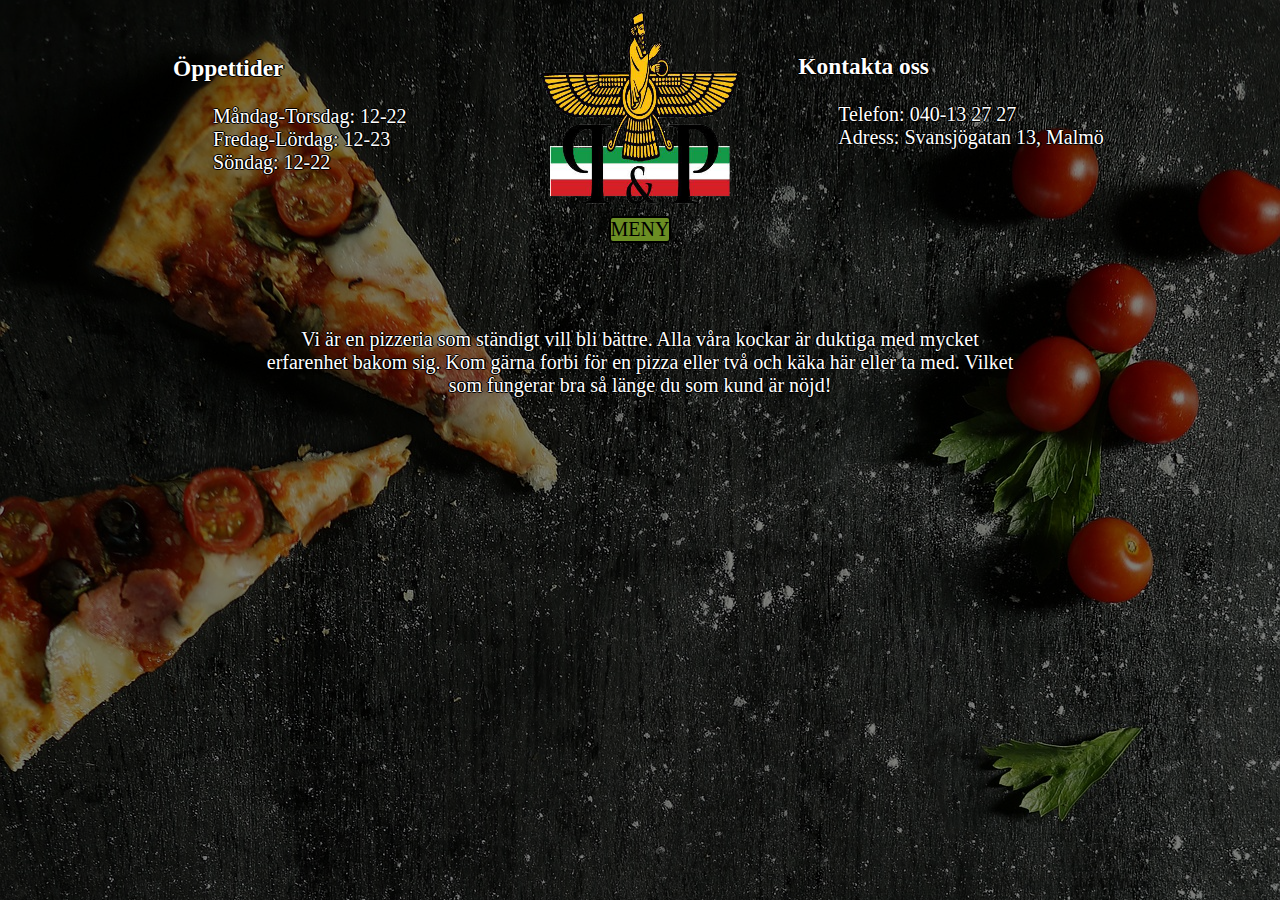
<file: index.html>
<!DOCTYPE html>
<html>
<head>
	<title>Persepolis Pizzeria</title>
	
	
	<link rel="icon" type="image.png" href="img/favicon-16x16.png" sizes="16x16">

	<link rel="stylesheet" type="text/css" href="css/style.css">

	<meta charset="utf-8">

	<meta name="viewport" content="width=1080" minpagewidth ="1050">
	<meta name="MobileOptimized" content="320">
	<meta name="HandHeldFriendly" content="true">
	<meta name="format-detection" content="telephone=no">
</head>
<body>

<header>
	<table class="tableCenter">
		<tr>
			<td class="text1">
	<h3>Öppettider</h3>
	<ul>
		<li>Måndag-Torsdag: 12-22</li>
		<li>Fredag-Lördag: 12-23</li>
		<li>Söndag: 12-22</li>
	</ul>
	</td>

	<td class="logo">
	<img src="img/logo2.png" width="200" height="200" alt="logo">
	</td>

	<td class="text2">
	<h3>Kontakta oss</h3>
	<ul>
		<li>Telefon: 040-13 27 27</li>
		<li>Adress: Svansjögatan 13, Malmö</li>
	</ul>
	</td>
	</tr>
	</table>
</header>

	<nav>
		<a href="meny.html" class="button"> MENY </a>
	</nav>

	<section>
		<p>Vi är en pizzeria som ständigt vill bli bättre. Alla våra kockar är duktiga med mycket erfarenhet bakom sig. Kom gärna forbi för en pizza eller två och käka här eller ta med. Vilket som fungerar bra så länge du som kund är nöjd!</p>
	</section>

</body>
</html>
</file>
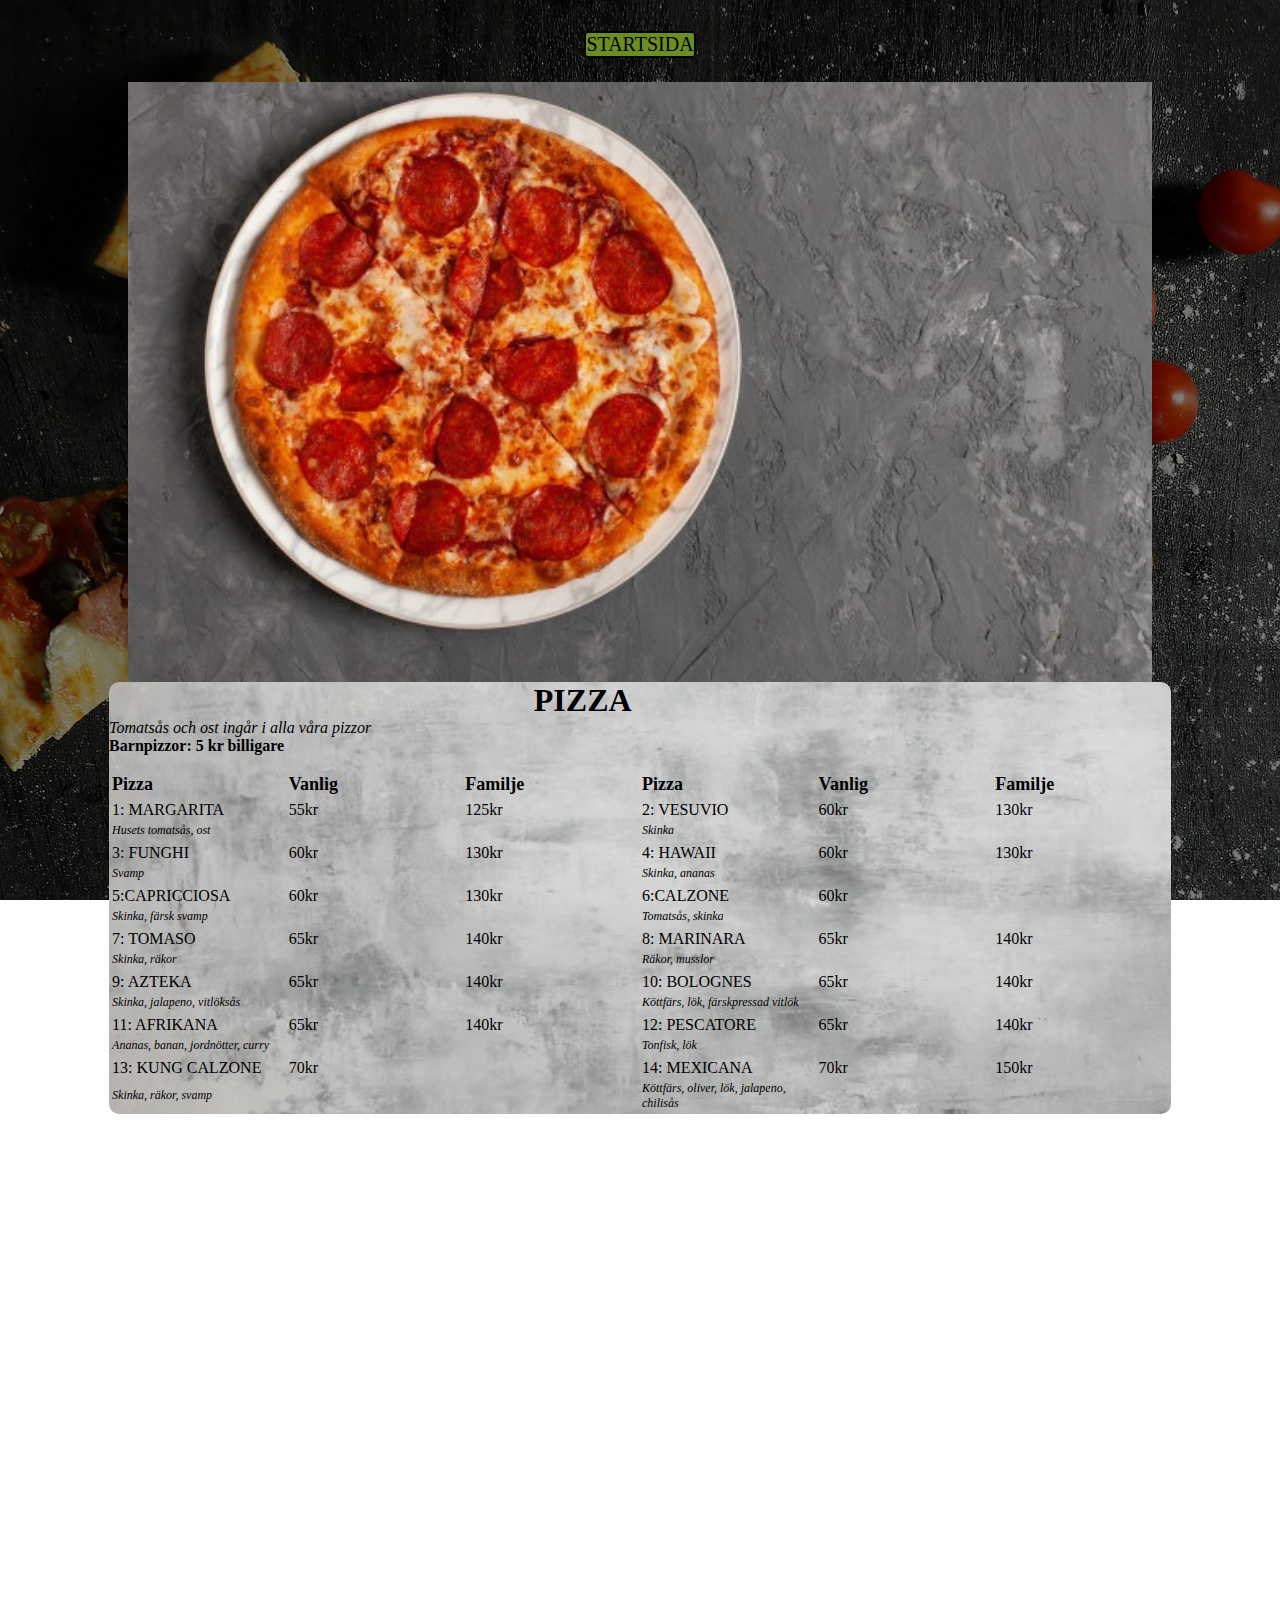
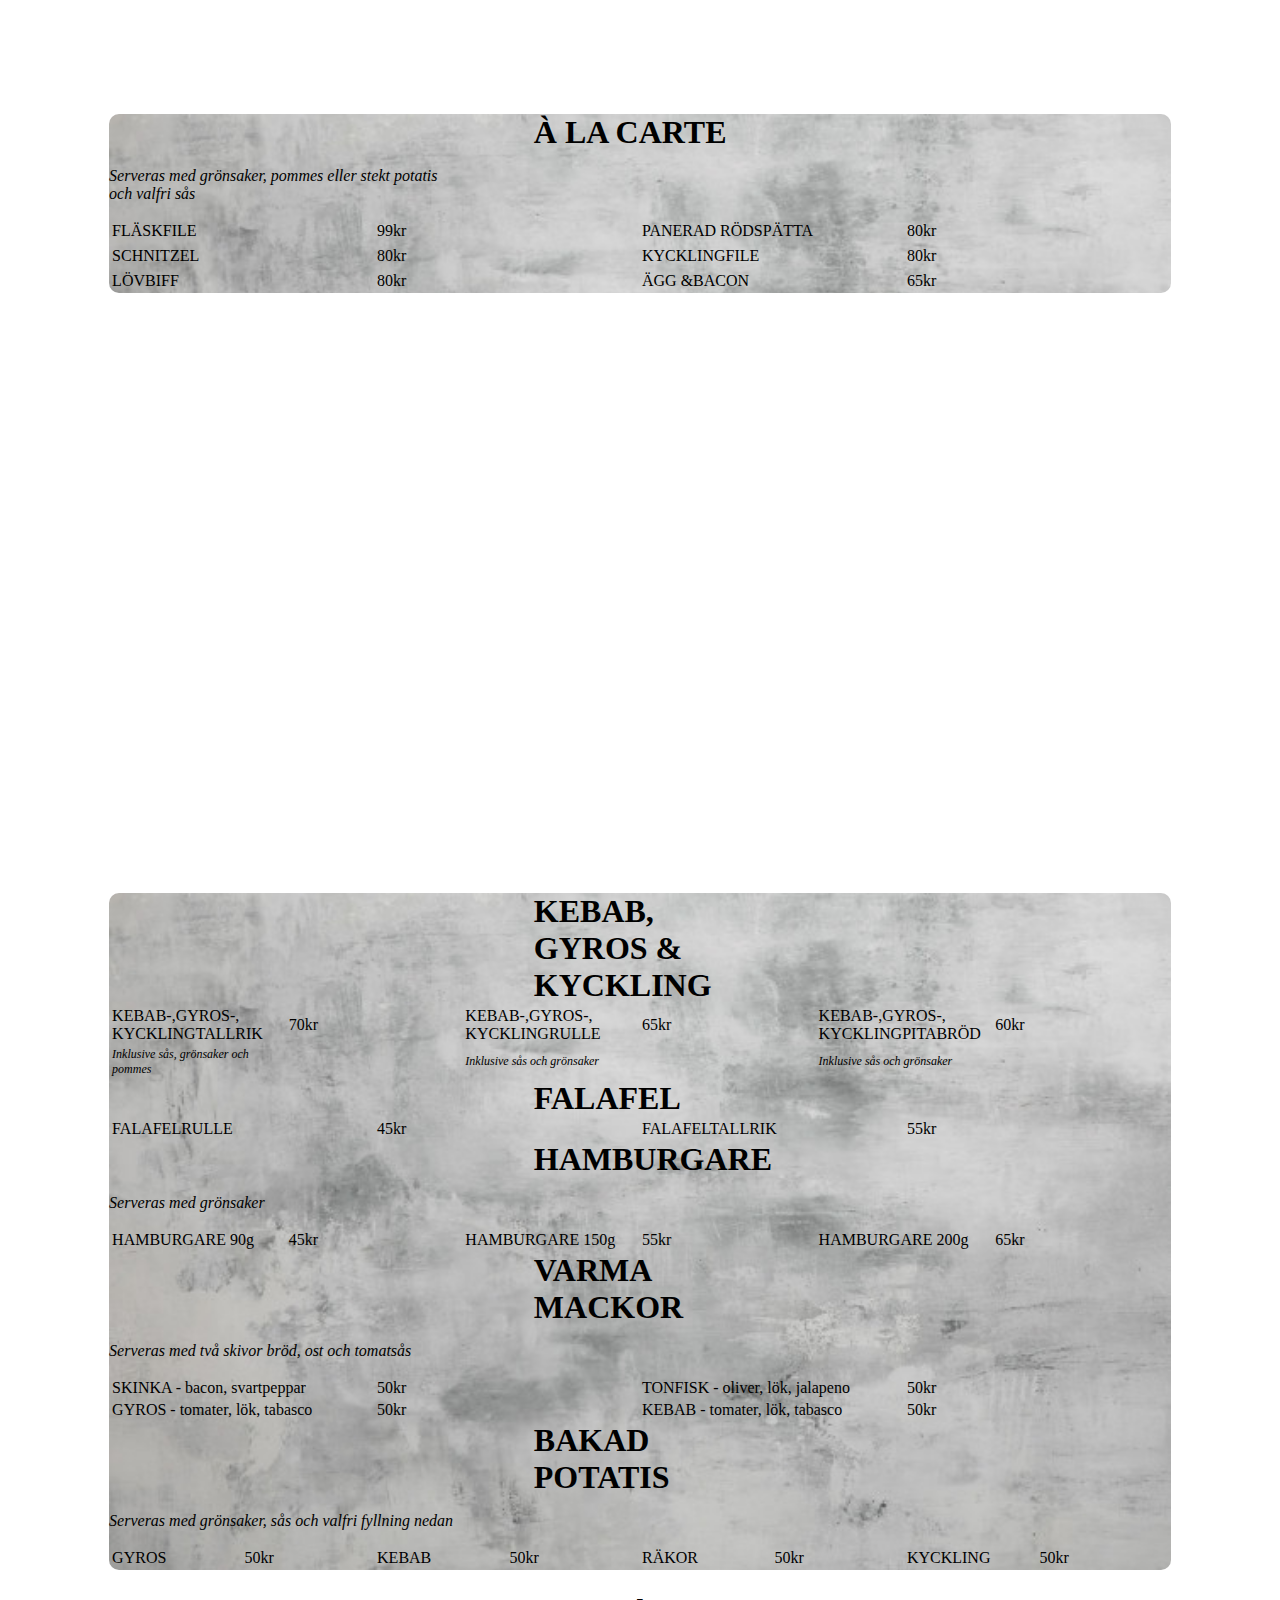
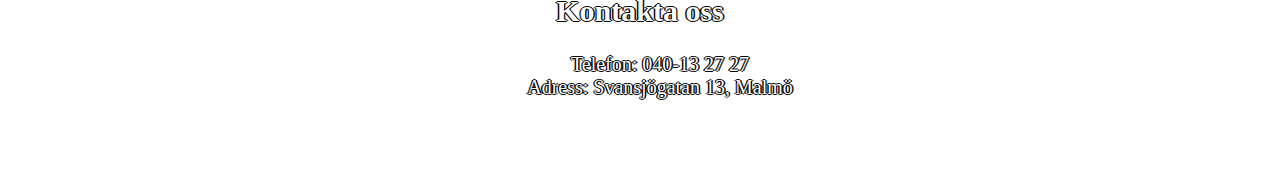
<file: meny.html>
<!DOCTYPE html>
<html>
<head>
	<title>Meny</title>
	
	<link rel="icon" type="image.png" href="img/favicon-16x16.png" sizes="16x16">

	<link rel="stylesheet" type="text/css" href="css/meny.css">
	<meta name="viewport" content="width=1080" minpagewidth ="1050">
	<meta name="MobileOptimized" content="320">
	<meta name="HandHeldFriendly" content="true">
		<meta charset="utf-8">

</head>
<body>
	<nav>
		<a href="index.html" class="button"> STARTSIDA </a>
	</nav>

	<div class="parallaxPizza"></div>

	<div class="textOnPar">
		<table class="tableTop">
			<h1 class="catTop">PIZZA</h1>
			<p class="infoTop">Tomatsås och ost ingår i alla våra pizzor<br>
			<p class="extraTop">Barnpizzor: 5 kr billigare</p>
			<tr>
				<td>Pizza</td>
				<td>Vanlig</td>
				<td>Familje</td>
				<td>Pizza</td>
				<td>Vanlig</td>
				<td>Familje</td>
			</tr>
		</table>

	<table class="tableMid">
			<tr>
				<td>1: MARGARITA</td>
				<td>55kr</td>
				<td>125kr</td>
				<td>2: VESUVIO</td>
				<td>60kr</td>
				<td>130kr</td>
			</tr>
			<tr class="ingredients">
				<td>Husets tomatsås, ost</td>
				<td></td>
				<td></td>
				<td>Skinka</td>
				<td></td>
				<td></td>
			</tr>
		</table>

	<table class="tableMid">
			<tr>
				<td>3: FUNGHI</td>
				<td>60kr</td>
				<td>130kr</td>
				<td>4: HAWAII</td>
				<td>60kr</td>
				<td>130kr</td>
			</tr>
			<tr class="ingredients">
				<td>Svamp</td>
				<td></td>
				<td></td>
				<td>Skinka, ananas</td>
				<td></td>
				<td></td>
			</tr>
		</table>
		
	<table class="tableMid">
			<tr>
				<td>5:CAPRICCIOSA</td>
				<td>60kr</td>
				<td>130kr</td>
				<td>6:CALZONE</td>
				<td>60kr</td>
				<td></td>
			</tr>
			<tr class="ingredients">
				<td>Skinka, färsk svamp</td>
				<td></td>
				<td></td>
				<td>Tomatsås, skinka</td>
				<td></td>
				<td></td>
			</tr>


			<table class="tableMid">
			<tr>
				<td>7: TOMASO</td>
				<td>65kr</td>
				<td>140kr</td>
				<td>8: MARINARA</td>
				<td>65kr</td>
				<td>140kr</td>
			</tr>
			<tr class="ingredients">
				<td>Skinka, räkor</td>
				<td></td>
				<td></td>
				<td>Räkor, musslor</td>
				<td></td>
				<td></td>
			</tr>
		</table>


			<table class="tableMid">
			<tr>
				<td>9: AZTEKA</td>
				<td>65kr</td>
				<td>140kr</td>
				<td>10: BOLOGNES</td>
				<td>65kr</td>
				<td>140kr</td>
			</tr>
			<tr class="ingredients">
				<td>Skinka, jalapeno, vitlöksås</td>
				<td></td>
				<td></td>
				<td>Köttfärs, lök, färskpressad vitlök</td>
				<td></td>
				<td></td>
			</tr>
		</table>


			<table class="tableMid">
			<tr>
				<td>11: AFRIKANA</td>
				<td>65kr</td>
				<td>140kr</td>
				<td>12: PESCATORE</td>
				<td>65kr</td>
				<td>140kr</td>
			</tr>
			<tr class="ingredients">
				<td>Ananas, banan, jordnötter, curry</td>
				<td></td>
				<td></td>
				<td>Tonfisk, lök</td>
				<td></td>
				<td></td>
			</tr>
		</table>


			<table class="tableMid">
			<tr>
				<td>13: KUNG CALZONE</td>
				<td>70kr</td>
				<td></td>
				<td>14: MEXICANA</td>
				<td>70kr</td>
				<td>150kr</td>
			</tr>
			<tr class="ingredients">
				<td>Skinka, räkor, svamp</td>
				<td></td>
				<td></td>
				<td>Köttfärs, oliver, lök, jalapeno, chilisås</td>
				<td></td>
				<td></td>
			</tr>
		</table>

	</div>



	<div class="parallaxCarte"></div>

	
	<div class="textOnPar">
		<table class="tableMid">
			<h1 class="catTop">À LA CARTE</h1>
			<p class="infoTopp">Serveras med grönsaker, pommes eller stekt potatis <br>
			och valfri sås</p>
			<tr>
				<td>FLÄSKFILE</td>
				<td>99kr</td>
				<td>PANERAD RÖDSPÄTTA</td>
				<td>80kr</td>	
			</tr>
			<tr class="rowSpace">
				<td>SCHNITZEL</td>
				<td>80kr</td>
				<td>KYCKLINGFILE</td>
				<td>80kr</td>
			</tr>
			<tr>
				<td>LÖVBIFF</td>
				<td>80kr</td>
				<td>ÄGG &BACON</td>
				<td>65kr</td>
			</tr>
		</table>
	</div>

	<div class="parallaxRest"></div>

	
	<div class="textOnPar">


		<table class="tableMid">
			<h1 class="catTopRest">KEBAB, GYROS & KYCKLING</h1>
			<tr>
				<td>KEBAB-,GYROS-, KYCKLINGTALLRIK</td>
				<td>70kr</td>
				<td>KEBAB-,GYROS-, KYCKLINGRULLE</td>
				<td>65kr</td>
				<td>KEBAB-,GYROS-, KYCKLINGPITABRÖD</td>
				<td>60kr</td>	
			</tr>
			<tr class="ingredients">
				<td>Inklusive sås, grönsaker och pommes</td>
				<td></td>
				<td>Inklusive sås och grönsaker</td>
				<td></td>
				<td>Inklusive sås och grönsaker</td>
				<td></td>
			</tr>

		<table class="tableMid">
			<h1 class="catTopRest">FALAFEL</h1>
			<tr>
				<td>FALAFELRULLE</td>
				<td>45kr</td>
				<td>FALAFELTALLRIK</td>
				<td>55kr</td>	
			</tr>
		</table>

		<table class="tableMid">
			<h1 class="catTopRest">HAMBURGARE</h1>
			<p class="infoTopp">Serveras med grönsaker</p>
			<tr>
				<td>HAMBURGARE 90g</td>
				<td>45kr</td>
				<td>HAMBURGARE 150g</td>
				<td>55kr</td>
				<td>HAMBURGARE 200g</td>
				<td>65kr</td>	
			</tr>

			<table class="tableMid">
			<h1 class="catTopRest">VARMA MACKOR</h1>
			<p class="infoTopp">Serveras med två skivor bröd, ost och tomatsås</p>
			<tr>
				<td>SKINKA - bacon, svartpeppar</td>
				<td>50kr</td>
				<td>TONFISK - oliver, lök, jalapeno</td>
				<td>50kr</td>
			</tr>

			<tr>
				<td>GYROS - tomater, lök, tabasco</td>
				<td>50kr</td>
				<td>KEBAB - tomater, lök, tabasco</td>
				<td>50kr</td>
			</tr>

		</table>


		<table class="tableMid">
			<h1 class="catTopRest">BAKAD POTATIS</h1>
			<p class="infoTopp">Serveras med grönsaker, sås och valfri fyllning nedan</p>
			<tr>
				<td>GYROS</td>
				<td>50kr</td>
				<td>KEBAB</td>
				<td>50kr</td>	
				<td>RÄKOR</td>
				<td>50kr</td>
				<td>KYCKLING</td>
				<td>50kr</td>	
			</tr>
		</table>

	</div>
<footer>
	<h2>Kontakta oss</h2>

	<ul>
		<li>Telefon: 040-13 27 27</li>
		<li>
		Adress: Svansjögatan 13, Malmö
		</li>
	</ul>  
</footer>
</body>
</html>
</file>
<file: css/style.css>
body{ 
	background-color: black;
	background-image: linear-gradient(rgba(0, 0, 0, 0.5),
    rgba(0, 0, 0, 0.5)),url('../img/pizzalong.jpg');
	
	
	
}
li{
	list-style-type: none;
}
p{
	color: white;
	font-style: bold;
	font-size: 20px;
	text-shadow:
	0.07em 0 black,
    0 0.07em black,
    -0.07em 0 black,
    0 -0.07em black;
}


.text1{
	text-align: left;
	width: 33%;
	color: white;
	font-style: bold;
	font-size: 20px;
	text-shadow:
	0.07em 0 black,
    0 0.07em black,
    -0.07em 0 black,
    0 -0.07em black;

}

.logo{
	text-align: center;
	width: 33%;
}
.text2{
	text-align: left;
	width: 33%;
	color: white;
	font-style: bold;
	font-size: 20px;
	text-shadow:
	0.07em 0 black,
    0 0.07em black,
    -0.07em 0 black,
    0 -0.07em black;
    padding-bottom: 3%;
}

.tableCenter{
	margin-left: auto;
	margin-right: auto;
}



nav{
	text-align: center;
}

section{
	width: 60%;
	margin: auto;
	text-align: center;
	padding: 67px;
}

.button{
	font-size: 20px;
	appearance: button;

	text-decoration: none;
	color: initial;
	background-color: #6B8E23;
	border-color: black;
	border-radius: 2px;
	box-shadow: -2px 0 black, 0 2px black, 2px 0 black, 0 -2px black;
}

}

.button:hover{
	background-color: black;
	color: white;
}
</file>
<file: css/meny.css>
body, html{
	height: 100%;
	
	background-image: linear-gradient(rgba(0, 0, 0, 0.5),
    rgba(0, 0, 0, 0.5)),url('../img/pizzalong.jpg');

	background-attachment: fixed;

}

.button{
	font-size: 20px;
	appearance: button;

	text-decoration: none;
	color: initial;
	background-color: #6B8E23;
	border-color: black;
	border-radius: 2px;
	box-shadow: -2px 0 black, 0 2px black, 2px 0 black, 0 -2px black;
}

nav{
	text-align: center;
	padding: 2%
}
.parallaxPizza{
	background-image: url(../img/pizza.jpg);

	background-position: 50% 10%;
	background-attachment: fixed;
	background-repeat: no-repeat;
	background-size: 80% auto;
	height: 600px; 



}

.parallaxCarte{

	background-image: url(../img/chicken.jpg);

	background-position:  50% 20%;
	background-attachment: fixed;
	background-repeat: no-repeat;
	background-size: 80% auto;
	height: 600px;
}


.parallaxRest{

	background-image: url(../img/falafel.jpg);

	background-position: 50% 20%;
	background-attachment: fixed;
	background-repeat: no-repeat;
	background-size: 80% auto;
	height: 600px;
}

.textOnPar{
	background-image: url(../img/grey.jpg);
	background-size: 100%;
	margin-left: 8%;
	margin-right: 8%;
	border-radius: 10px;


}

.catTop{
	margin-left:40%;
	margin-right: 40%;
	padding-top: 0%;
	margin-top: 0%;
	margin-bottom: 0%;
}

.catTopRest{
	margin-left:40%;
	margin-right: 40%;
	padding-top: 0%;
	margin-top: 0%;
	margin-bottom: 0%;
}

.tableTop{
	font-size: 18px;
	font-weight: bold;
	table-layout: fixed;
	width: 100%
}

.tableMid{
	table-layout: fixed;
	width: 100%
	
}

.ingredients{
	font-size: 12px;
	font-style: italic;
}

.infoTop{
	margin: 0%;
	font-style: italic;
}

.extraTop{
	font-weight: bold;
	margin-top: 0%;
}

.infoTopp{
	font-style: italic;	
}

.rowSpace{
	line-height: 150%;
}

footer{
	color: white;
	font-style: bold;
	font-size: 20px;
	text-shadow:
	0.07em 0 black,
    0 0.07em black,
    -0.07em 0 black,
    0 -0.07em black;

	text-align: center;
	margin-top: 0%;
	padding-bottom: 5%;
	font-size: 20px;
}
ul{
	list-style-type: none;
}
</file>
